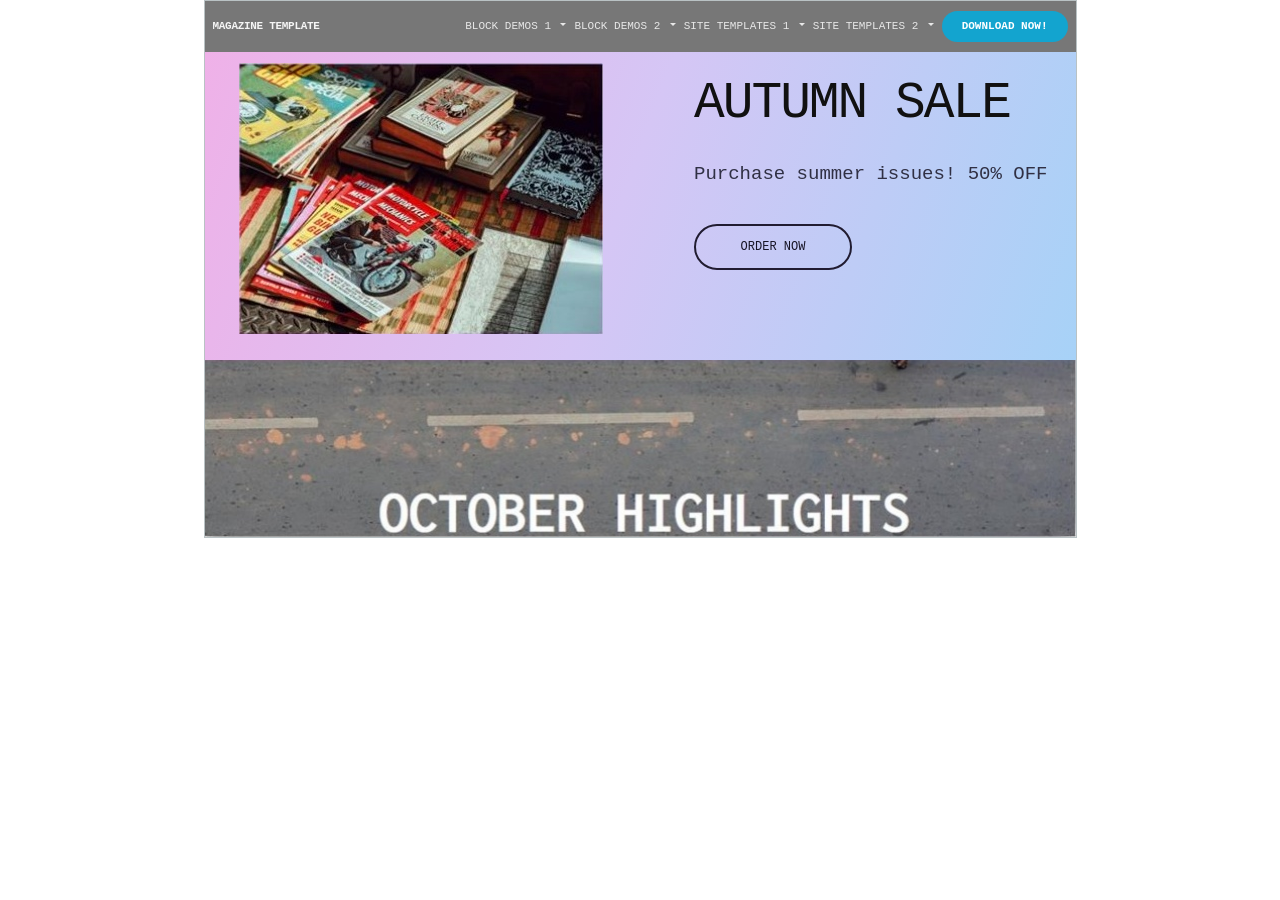
<file: Bai1/Bai1b/index.html>
<!doctype html>
<html lang="en">
<head>
  <meta charset="utf-8">
  <meta name="viewport" content="width=device-width, initial-scale=1">
  <title>WebPage Magazine</title>
  <!-- Bootstrap 5 -->
  <link href="https://cdn.jsdelivr.net/npm/bootstrap@5.3.3/dist/css/bootstrap.min.css" rel="stylesheet">
  <link rel="stylesheet" href="style.css">
</head>
<body>
  <main class="container-fluid page-wrap px-0">

    <section class="magazine-page" aria-label="Magazine template landing page">
<!-- Header Navigation -->
<nav class="navbar navbar-expand-lg navbar-dark bg-dark-custom">
  <div class="container-fluid px-3 px-lg-2">

    <a class="navbar-brand text-uppercase fw-semibold"
       href="#">
        MAGAZINE TEMPLATE
    </a>

    <button
      class="navbar-toggler"
      type="button"
      data-bs-toggle="collapse"
      data-bs-target="#navRestaurant"
      aria-controls="navRestaurant"
      aria-expanded="false"
      aria-label="Toggle navigation">
      <span class="navbar-toggler-icon"></span>
    </button>

    <div class="collapse navbar-collapse" id="navRestaurant">
      <ul class="navbar-nav ms-auto align-items-lg-center gap-lg-2">

        <li class="nav-item dropdown">
          <a class="nav-link dropdown-toggle"
             href="#"
             role="button"
             data-bs-toggle="dropdown"
             aria-expanded="false">
            BLOCK DEMOS 1
          </a>
          <ul class="dropdown-menu">
            <li><a class="dropdown-item" href="#">Demo 1</a></li>
          </ul>
        </li>

        <li class="nav-item dropdown">
          <a class="nav-link dropdown-toggle"
             href="#"
             role="button"
             data-bs-toggle="dropdown"
             aria-expanded="false">
            BLOCK DEMOS 2
          </a>
          <ul class="dropdown-menu">
            <li><a class="dropdown-item" href="#">Demo 2</a></li>
          </ul>
        </li>

        <li class="nav-item dropdown">
          <a class="nav-link dropdown-toggle"
             href="#"
             role="button"
             data-bs-toggle="dropdown"
             aria-expanded="false">
            SITE TEMPLATES 1
          </a>
          <ul class="dropdown-menu">
            <li><a class="dropdown-item" href="#">Template 1</a></li>
          </ul>
        </li>

        <li class="nav-item dropdown">
          <a class="nav-link dropdown-toggle"
             href="#"
             role="button"
             data-bs-toggle="dropdown"
             aria-expanded="false">
            SITE TEMPLATES 2
          </a>
          <ul class="dropdown-menu">
            <li><a class="dropdown-item" href="#">Template 2</a></li>
          </ul>
        </li>

        <li class="nav-item download-item">
          <a href="#" class="btn btn-download text-uppercase fw-bold">
            DOWNLOAD NOW!
          </a>
        </li>

      </ul>
    </div>
  </div>
</nav>

      <section class="hero row g-0 align-items-center">
        <div class="col-md-6 hero-image-wrap">
          <img class="magazines-photo" src="magazines-photo.jpg" alt="A collection of vintage magazines">
        </div>
        <div class="col-md-6 hero-copy">
          <h2>AUTUMN SALE</h2>
          <p>Purchase summer issues! 50% OFF</p>
          <a href="#" class="order-btn">ORDER NOW</a>
        </div>
      </section>

      <section class="highlights d-flex align-items-end justify-content-center">
      </section>
    </section>
  </main>
      <!-- Bootstrap 5 JS -->
    <script src="https://cdn.jsdelivr.net/npm/bootstrap@5.3.0/dist/js/bootstrap.bundle.min.js"></script>
</body>
</html>
</file>
<file: Bai1/Bai1b/style.css>
/* Bootstrap 5 is loaded from the CDN in index.html. */
* { box-sizing: border-box; }

:root {
  --page-width: 872px;
}

body {
  margin: 0;
  background: #fff;
  color: #111;
  font-family: Georgia, "Times New Roman", serif;
}

.page-wrap {
  width: min(100%, 941px);
  margin: 0 auto;
}

.section-label {
  margin: 21px 0 24px 50px;
  font-size: 25px;
  line-height: 1.2;
  font-weight: 400;
}

.magazine-page {
  width: calc(100% - 68px);
  margin: 0 auto;
  border: 1px solid #b9c2c4;
  overflow: hidden;
  background: #c6c9f3;
}

.bg-dark-custom {
    background-color: #777777;
}

.magazine-page .navbar {
    min-height: 51px;
    padding-top: 6px;
    padding-bottom: 6px;
    font-family: "Courier New", monospace;
}

.magazine-page .navbar-brand {
    color: #f5f5f5;
    font-size: 11px;
    white-space: nowrap;
    letter-spacing: -0.3px;
    margin-right: 20px;
}

.magazine-page .navbar-nav {
    gap: 10px;
}

.magazine-page .navbar-nav .nav-link {
    color: #e8e8e8;
    font-size: 11px;
    white-space: nowrap;
    padding: 8px 0;
}

.magazine-page .navbar-nav .nav-link:hover,
.magazine-page .navbar-nav .nav-link:focus {
    color: #ffffff;
}

.magazine-page .navbar-nav .dropdown-toggle::after {
    vertical-align: 3px;
}

.magazine-page .dropdown-menu {
    min-width: 150px;
    margin-top: 5px;
    border: 0;
    border-radius: 3px;
    font-family: Arial, sans-serif;
    font-size: 13px;
    box-shadow: 0 4px 12px rgba(0, 0, 0, 0.15);
}

.magazine-page .btn-download {
    display: inline-block;
    padding: 9px 20px;
    border: 0;
    border-radius: 22px;
    background-color: #13a4cf;
    color: #ffffff;
    font-family: "Courier New", monospace;
    font-size: 11px;
    line-height: 1.2;
    white-space: nowrap;
}

.magazine-page .btn-download:hover {
    background-color: #0d91b8;
    color: #ffffff;
}

/* Mobile navbar */
.magazine-page .navbar-toggler {
    padding: 4px 8px;
    border-color: rgba(255, 255, 255, 0.45);
}

.magazine-page .navbar-toggler:focus {
    box-shadow: 0 0 0 2px rgba(255, 255, 255, 0.2);
}

@media (max-width: 991.98px) {
    .magazine-page .navbar-brand {
        white-space: normal;
        max-width: 75%;
    }

    .magazine-page .navbar-collapse {
        padding-top: 12px;
    }

    .magazine-page .navbar-nav {
        align-items: stretch !important;
        gap: 0;
    }

    .magazine-page .navbar-nav .nav-link {
        padding: 10px 0;
    }

    .magazine-page .download-item {
        margin: 10px 0 4px;
    }

    .magazine-page .btn-download {
        text-align: center;
    }
}

.top-nav {
  height: 51px;
  padding: 0 7px 0 4px;
  background: #777;
  color: #eee;
  font-family: "Courier New", monospace;
  white-space: nowrap;
  gap: 12px;
}

.top-nav a {
  text-decoration: none;
  color: #eee;
  font-size: 11px;
  line-height: 1;
}

.top-nav .brand {
  font-size: 11px;
  font-weight: 700;
  flex-shrink: 0;
}

.nav-links {
  height: 100%;
  gap: 18px;
}

.nav-links a { opacity: .95; }
.nav-links a.muted { color: #aaa; }

.caret {
  display: inline-block;
  margin-left: 2px;
  vertical-align: 3px;
  border-top: 4px solid currentColor;
  border-left: 3px solid transparent;
  border-right: 3px solid transparent;
}

.download-btn {
  background: #13a4cf;
  border-radius: 18px;
  padding: 10px 22px;
  box-shadow: inset 0 1px 2px rgba(255,255,255,.2);
}

.hero {
  min-height: 308px;
  background: linear-gradient(110deg, #efb1e8 0%, #d5c6f5 48%, #a7d2f7 100%);
  padding: 11px 34px 26px;
}

.hero-image-wrap {
  padding-right: 0;
}

.magazines-photo {
  display: block;
  width: 100%;
  max-width: 364px;
  height: 271px;
  object-fit: cover;
}

.hero-copy {
  padding-left: 54px;
  align-self: start;
  padding-top: 12px;
  color: #111;
  font-family: "Courier New", monospace;
}

.hero-copy h2 {
  font-size: clamp(29px, 4vw, 52px);
  line-height: 1.1;
  font-weight: 400;
  letter-spacing: -2px;
  margin: 0 0 31px;
  white-space: nowrap;
}

.hero-copy p {
  font-size: 19px;
  line-height: 1.35;
  margin: 0 0 36px;
  white-space: nowrap;
  color: #303044;
}

.order-btn {
  display: inline-flex;
  align-items: center;
  justify-content: center;
  width: 158px;
  height: 46px;
  border: 2px solid #211c31;
  border-radius: 25px;
  color: #171426;
  text-decoration: none;
  font-size: 12px;
  background: transparent;
}

.highlights {
  height: 177px;
  background-image: url("road-background.jpg");
  background-position: center;
  background-size: cover;
  overflow: hidden;
}

.highlights h2 {
  margin: 0 0 -1px;
  color: #fff;
  font-family: "Courier New", monospace;
  font-weight: 700;
  font-size: clamp(28px, 5.5vw, 54px);
  letter-spacing: -1px;
  line-height: 1.15;
  white-space: nowrap;
}

/* Keep the composition close to the reference on narrower screens. */
@media (max-width: 760px) {
  .section-label { margin: 18px 0 18px 5.3%; font-size: 22px; }
  .magazine-page { width: 92%; }
  .top-nav { height: auto; min-height: 48px; flex-wrap: wrap; padding: 12px; }
  .nav-links { gap: 12px; flex-wrap: wrap; }
  .nav-links a { font-size: 10px; }
  .hero { padding: 18px; }
  .hero-image-wrap { display: flex; justify-content: center; }
  .magazines-photo { height: auto; max-width: 100%; }
  .hero-copy { padding: 24px 0 8px; }
  .hero-copy h2 { white-space: normal; margin-bottom: 16px; }
  .hero-copy p { white-space: normal; font-size: 16px; margin-bottom: 22px; }
  .highlights { height: 150px; }
  .highlights h2 { white-space: normal; text-align: center; }
}

@media (min-width: 761px) {
  .hero-image-wrap { flex: 0 0 50%; max-width: 50%; }
  .hero-copy { flex: 0 0 50%; max-width: 50%; }
}
</file>
